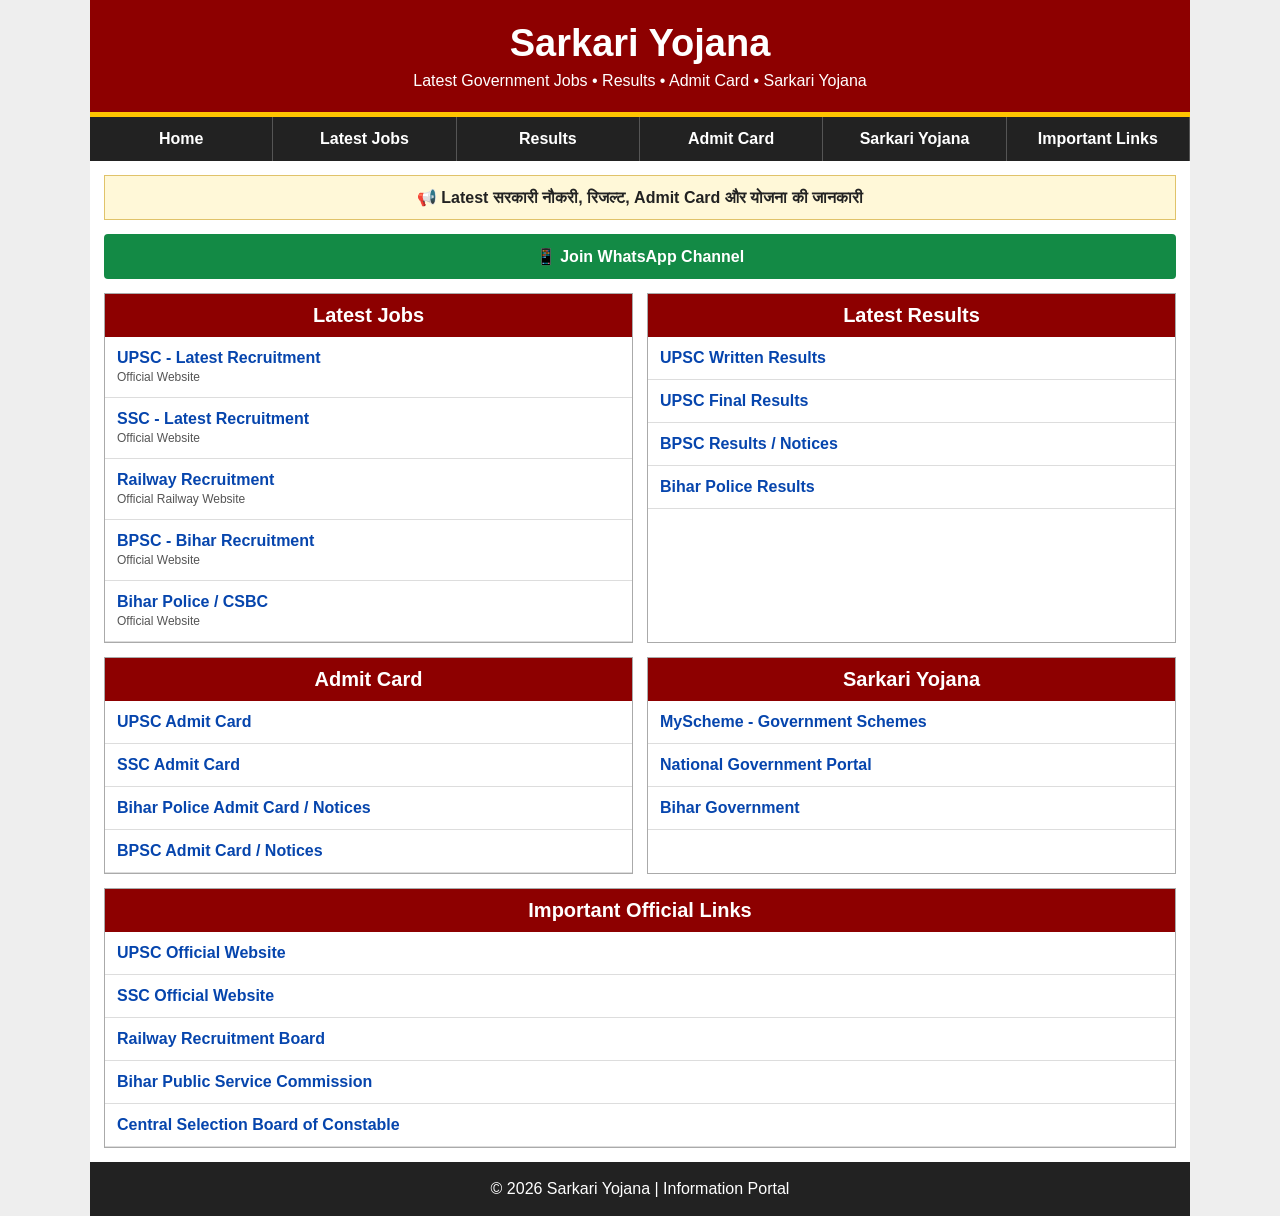
<file: Sarkari_Yojana_Real_Links.html>
<!doctype html>
<html lang="hi">
<head>
<meta charset="utf-8">
<meta name="viewport" content="width=device-width,initial-scale=1">
<title>Sarkari Yojana | Jobs, Results, Admit Card</title>
<meta name="description" content="Sarkari Yojana - सरकारी नौकरी, रिजल्ट, एडमिट कार्ड और सरकारी योजनाओं की जानकारी।">
<style>
*{box-sizing:border-box}body{margin:0;background:#eee;font-family:Arial,sans-serif;color:#222}.wrap{max-width:1100px;margin:auto;background:#fff;min-height:100vh}
header{background:#8d0000;color:#fff;text-align:center;padding:22px 10px;border-bottom:5px solid #ffc400}header h1{margin:0;font-size:38px}header p{margin:7px 0 0}
nav{display:flex;flex-wrap:wrap;background:#222}nav a{flex:1 1 130px;text-align:center;color:#fff;text-decoration:none;padding:13px 8px;border-right:1px solid #555;font-weight:bold}nav a:hover{background:#b00000}
.notice{margin:14px;padding:12px;background:#fff8d8;border:1px solid #e0c36a;text-align:center;font-weight:bold}
.channel{display:block;margin:14px;background:#138a45;color:#fff;text-decoration:none;text-align:center;padding:13px;font-weight:bold;border-radius:4px}
.cols{display:grid;grid-template-columns:1fr 1fr;gap:14px;margin:14px}.box{border:1px solid #aaa}.box h2{margin:0;background:#8d0000;color:#fff;text-align:center;font-size:20px;padding:10px}.box ul{margin:0;padding:0;list-style:none}.box li{border-bottom:1px solid #ddd;padding:12px}.box li a{color:#0645ad;text-decoration:none;font-weight:bold}.box li a:hover{text-decoration:underline}
.full{margin:14px}.full .box{margin-bottom:14px}.tag{font-size:12px;color:#555}
footer{background:#222;color:#fff;text-align:center;padding:18px}
@media(max-width:650px){header h1{font-size:29px}.cols{grid-template-columns:1fr;margin:10px}.full{margin:10px}}
</style>
</head>
<body>
<div class="wrap">
<header>
<h1>Sarkari Yojana</h1>
<p>Latest Government Jobs • Results • Admit Card • Sarkari Yojana</p>
</header>

<nav>
<a href="#">Home</a>
<a href="#jobs">Latest Jobs</a>
<a href="#results">Results</a>
<a href="#admit">Admit Card</a>
<a href="#yojana">Sarkari Yojana</a>
<a href="#links">Important Links</a>
</nav>

<div class="notice">📢 Latest सरकारी नौकरी, रिजल्ट, Admit Card और योजना की जानकारी</div>
<a class="channel" href="https://whatsapp.com/channel/0029Vb8gV5TAInPf5bLZqi2p" target="_blank" rel="noopener">📱 Join WhatsApp Channel</a>

<div class="cols">
<section class="box" id="jobs">
<h2>Latest Jobs</h2>
<ul>
<li><a href="https://www.upsc.gov.in/" target="_blank">UPSC - Latest Recruitment</a><br><span class="tag">Official Website</span></li>
<li><a href="https://ssc.gov.in/" target="_blank">SSC - Latest Recruitment</a><br><span class="tag">Official Website</span></li>
<li><a href="https://www.rrbcdg.gov.in/" target="_blank">Railway Recruitment</a><br><span class="tag">Official Railway Website</span></li>
<li><a href="https://bpsc.bihar.gov.in/" target="_blank">BPSC - Bihar Recruitment</a><br><span class="tag">Official Website</span></li>
<li><a href="https://csbc.bihar.gov.in/" target="_blank">Bihar Police / CSBC</a><br><span class="tag">Official Website</span></li>
</ul>
</section>

<section class="box" id="results">
<h2>Latest Results</h2>
<ul>
<li><a href="https://www.upsc.gov.in/exams-related-info/written-result" target="_blank">UPSC Written Results</a></li>
<li><a href="https://www.upsc.gov.in/recruitment/recruitment-test/results/final-result" target="_blank">UPSC Final Results</a></li>
<li><a href="https://bpsc.bihar.gov.in/" target="_blank">BPSC Results / Notices</a></li>
<li><a href="https://csbc.bihar.gov.in/" target="_blank">Bihar Police Results</a></li>
</ul>
</section>
</div>

<div class="cols">
<section class="box" id="admit">
<h2>Admit Card</h2>
<ul>
<li><a href="https://www.upsc.gov.in/" target="_blank">UPSC Admit Card</a></li>
<li><a href="https://ssc.gov.in/" target="_blank">SSC Admit Card</a></li>
<li><a href="https://csbc.bihar.gov.in/notifications" target="_blank">Bihar Police Admit Card / Notices</a></li>
<li><a href="https://bpsc.bihar.gov.in/" target="_blank">BPSC Admit Card / Notices</a></li>
</ul>
</section>

<section class="box" id="yojana">
<h2>Sarkari Yojana</h2>
<ul>
<li><a href="https://www.myscheme.gov.in/" target="_blank">MyScheme - Government Schemes</a></li>
<li><a href="https://www.india.gov.in/" target="_blank">National Government Portal</a></li>
<li><a href="https://www.bihar.gov.in/" target="_blank">Bihar Government</a></li>
</ul>
</section>
</div>

<div class="full">
<section class="box" id="links">
<h2>Important Official Links</h2>
<ul>
<li><a href="https://www.upsc.gov.in/" target="_blank">UPSC Official Website</a></li>
<li><a href="https://ssc.gov.in/" target="_blank">SSC Official Website</a></li>
<li><a href="https://www.rrbcdg.gov.in/" target="_blank">Railway Recruitment Board</a></li>
<li><a href="https://bpsc.bihar.gov.in/" target="_blank">Bihar Public Service Commission</a></li>
<li><a href="https://csbc.bihar.gov.in/" target="_blank">Central Selection Board of Constable</a></li>
</ul>
</section>
</div>

<footer>© 2026 Sarkari Yojana | Information Portal</footer>
</div>
</body>
</html>
</file>
